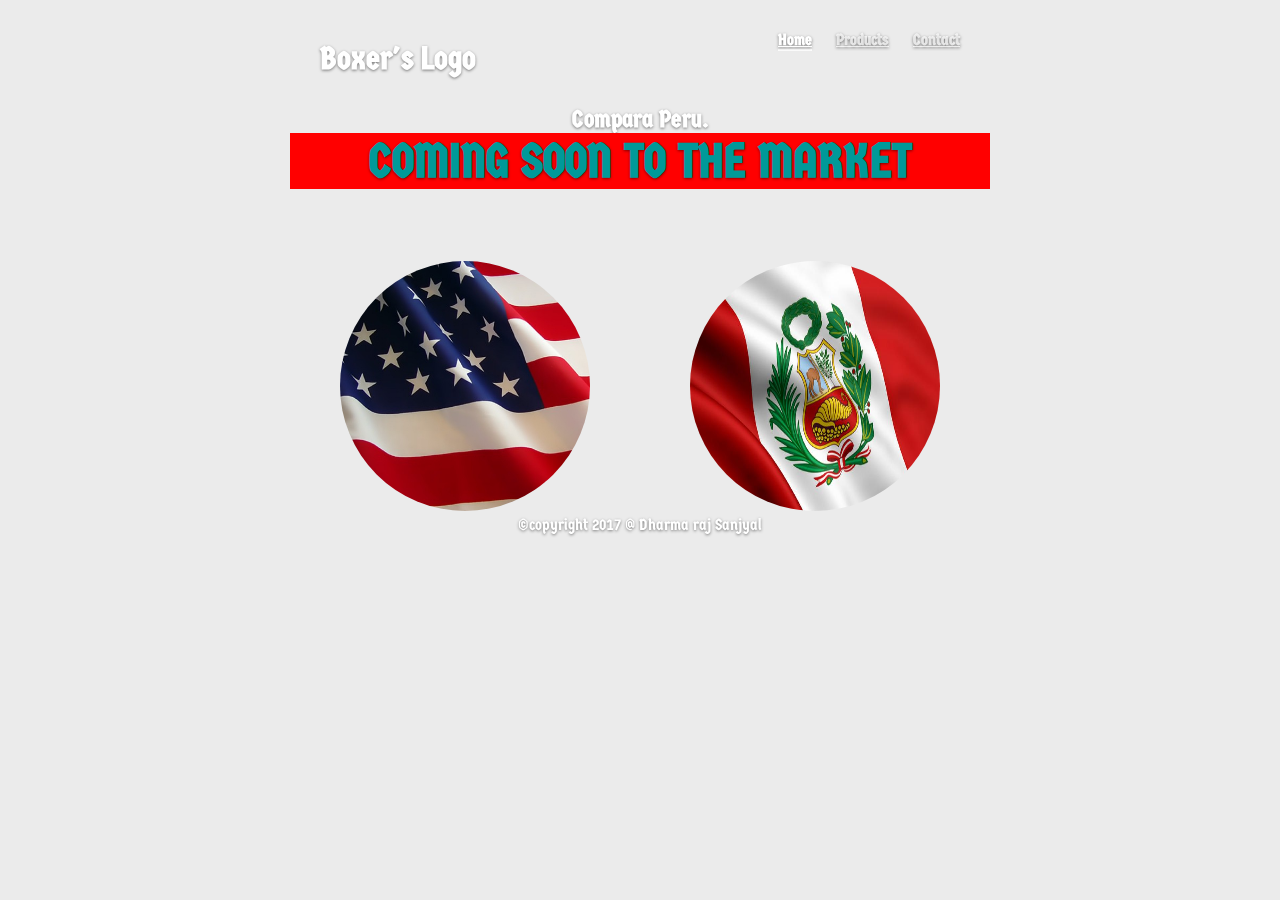
<file: index.html>
<!DOCTYPE html>
<!--[if lte IE 9]>
<html lang="en" class="lte-ie9">
<![endif]-->
<!--[if gt IE 9]><!-->
<html lang="en">
<!--<![endif]-->

<head>

  <meta charset="utf-8">

  <meta name="viewport" content="width=device-width, initial-scale=1">

  <title>Boxer's warehouse</title>
  <meta name="description" content="One-page responsive VC HTML template">
  <meta name="keywords" content="template, clean, responsive, one-page, creative, vc">
  <meta name="author" content="Dharma Sanjyal">
  <!-- favourite icon-->
        <link rel="shortcut icon" href="favicon.ico">
      <!--Font awesome for the various fonts in the webpage-->
      <link rel="stylesheet" href="https://cdnjs.cloudflare.com/ajax/libs/font-awesome/4.7.0/css/font-awesome.min.css">
      <!--google font-->
      <link href="https://fonts.googleapis.com/css?family=Germania+One" rel="stylesheet">

  <link rel="stylesheet" href="css/main.css">

  <link rel="stylesheet" href="css/animate.css">

  <link rel="stylesheet" href="css/main.css">

  <body>

  <section class="main-nav">
    <div class="site-wrapper">

      <div class="site-wrapper-inner">

        <div class="cover-container">

          <div class="masthead clearfix">
            <div class="inner">
              <h1 class="masthead-brand">Boxer's Logo</h1>
              <nav>
                <ul class="nav masthead-nav">
                  <li class="active smoth-scroll"><a href="#cover-heading">Home</a></li>
                  <li class="smoth-scroll"><a href="products.html">Products</a></li>
                  <li class="smoth-scroll"><a href="#contacts">Contact</a></li>
                </ul>
              </nav>
            </div>


          <div class="inner cover">
            <h2 class="cover-heading">Compara Peru.</h2>
            <h3 class="animated flash">COMING SOON TO THE MARKET</h3>
            </div>

           <div class="row">
            	 	<div class="column">
            	 	<a href="products.html"><img id="logo1" class="img-responsive" src="images/logo1.jpg" height="250px" width="250px" alt="logo1"></a>
            	 	</div>

            	 	<div class="column">
            	 		<a href="#"><img id="logo2" class="img-responsive" src="images/logo2.jpg" height="250px" width="250px" alt="logo2"></a>
            	 </div>
               <footer>
                      <p>&copy;copyright 2017 @ Dharma raj Sanjyal</p>
                    </footer>
          </div>

     </div>
 </div>
  </div>

</div>
</section>






         <script src="https://ajax.googleapis.com/ajax/libs/jquery/3.2.1/jquery.min.js"></script>

         <script src="js/bootstrap.js"></script>

         <script src = "js/main.js" type="text/javascript"></script>
  </body>
</head>
</html>
</file>
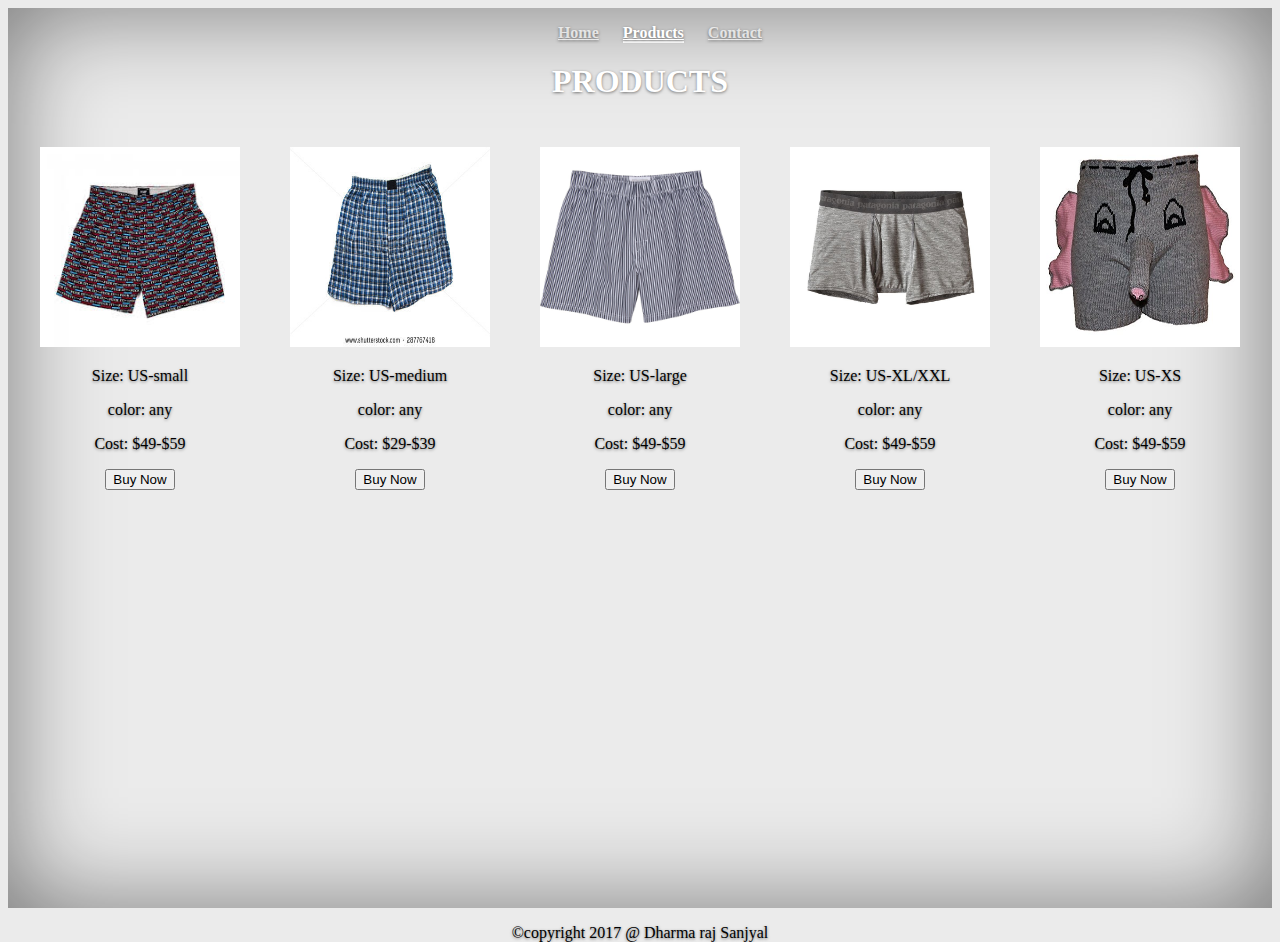
<file: products.html>
<!DOCTYPE html>
<!--[if lte IE 9]>
<html lang="en" class="lte-ie9">
<![endif]-->
<!--[if gt IE 9]><!-->
<html lang="en">
<!--<![endif]-->

<head>

  <meta charset="utf-8">

  <meta name="viewport" content="width=device-width, initial-scale=1">

  <title>Boxer's warehouse</title>
  <meta name="description" content="One-page responsive VC HTML template">
  <meta name="keywords" content="template, clean, responsive, creative, vc">
  <meta name="author" content="Dharma Sanjyal">
  <!-- favourite icon-->
        <link rel="shortcut icon" href="favicon.ico">
      <!--Font awesome for the various fonts in the webpage-->
      <link rel="stylesheet" href="https://cdnjs.cloudflare.com/ajax/libs/font-awesome/4.7.0/css/font-awesome.min.css">
      <!--google font-->
      <link href="https://fonts.googleapis.com/css?family=Germania+One" rel="stylesheet">

  <link rel="stylesheet" href="css/animate.css">

  <link rel="stylesheet" href="css/style.css">

  <body>
    <div class="site-wrapper">

      <div class="site-wrapper-inner">

        <div class="cover-container">

          <div class="masthead clearfix">
    <nav>
      <ul class="nav masthead-nav">
        <li class="smoth-scroll"><a href="index.html">Home</a></li>
        <li class=" active smoth-scroll"><a href="products.html">Products</a></li>
        <li class="smoth-scroll"><a href="#contacts">Contact</a></li>
      </ul>
    </nav>
    <h1 class="gallery">PRODUCTS</h1>
        <section id="items"></section>
  </div>
  </div>
  </div>
  </div>


    <footer>
           <p>&copy;copyright 2017 @ Dharma raj Sanjyal</p>
         </footer>



      <script src="https://ajax.googleapis.com/ajax/libs/jquery/3.2.1/jquery.min.js"></script>

         <script src="js/bootstrap.js"></script>

         <script src = "js/main.js" type="text/javascript"></script>
      <!--   <script>
         boxersList();
       </script> -->

  </body>
</head>
</html>
</file>
<file: css/main.css>
*{
	margin: 0;
	padding:0;
font-family: 'Germania One', cursive;
}

a,
a:focus,
a:hover {
  color: #fff;
}


/*
 * Base structure
 */

html,
body {
  height: 100%;
  background-color: #ebebeb;
 /* background-image:url(../images/bg1.jpg);
  background-repeat:no-repeat;
  background-size: 100%*/
  color: #fff;
  text-align: center;
  text-shadow: 0 1px 3px rgba(0,0,0,.5);
}

/* Extra markup and styles for table-esque vertical and horizontal centering */
.site-wrapper {
  display: table;
  width: 100%;
  height: 100%; /* For at least Firefox */
  -webkit-box-shadow: inset 0 0 100px rgba(0,0,0,.5);
          box-shadow: inset 0 0 100px rgba(0,0,0,.5);
}
.site-wrapper-inner {
  display: table-cell;
  vertical-align: top;
}
.cover-container {
  margin-right: auto;
  margin-left: auto;
}
/*
 * Header
 */
.masthead-brand {
  margin-top: 10px;
  margin-bottom: 10px;
}

.masthead-nav > li {
  display: inline-block;
}
.masthead-nav > li + li {
  margin-left: 20px;
}
.masthead-nav > li > a {
  padding-right: 0;
  padding-left: 0;
  font-size: 16px;
  font-weight: bold;
  color: #fff; /* IE8 proofing */
  color: rgba(255,255,255,.75);
  border-bottom: 2px solid transparent;
}
.masthead-nav > li > a:hover,
.masthead-nav > li > a:focus {
  background-color: transparent;
  border-bottom-color: #a9a9a9;
  border-bottom-color: rgba(255,255,255,.25);
}
.masthead-nav > .active > a,
.masthead-nav > .active > a:hover,
.masthead-nav > .active > a:focus {
  color: #fff;
  border-bottom-color: #fff;
}
h3{
  font-size: 48px;
  color:#009999;
   position: relative;
    background-color: red;
    animation-name: example;
    animation-duration: 4s;
    animation-iteration-count: infinite;
}
}
div.cover-container{
	height: 700px;
	width:950px;
	/*background-image:url(..//images/bg1.jpg);*/
}
div.inner{
	padding: 30px;
}
div.inner.cover{
	padding:25px 0 25px 0;
	margin: 20px 0 35px 0;
}
div.row{
	width:100%;
}
div.column {
    float: left;
    width: 50%;

 
}

div.column img {
    margin-top: 12px;
   
}
#logo1{
	border-radius:125px;	
}
#logo2{
	border-radius:125px;
}

/*div.col-sm-6{
	height: 350px;
	width:auto;
}
div.col-sm-6.img-wrapper{
	vertical-align: top;
	display: inline-block;
	padding: 5px 0 3px 0;
}*/
div.row.column.col-sm-6.img-wrapper img,button{
	display: block;
	
}
button#buyBtn1.btn.btn-lg.btn-default{
	
	padding: 10px;
	margin-top: 25px;
	margin-left:125px;
	background-color:#ebebeb;

}
button#buyBtn2.btn.btn-lg.btn-default{
	margin-left: 125px;
	margin-top:25px;
	padding: 10px;
	background-color:#ebebeb;
}


@media (min-width: 768px) {
  .masthead-brand {
    float: left;
  }
  .masthead-nav {
    float: right;
  }
}


/*
 * Footer
 */

.mastfoot {
  color: #999; /* IE8 proofing */
  color: rgba(255,255,255,.5);
}


/*
 * Affix and center
 */

@media (min-width: 768px) {
  /* Pull out the header and footer */
  .masthead {
    position: fixed;
    top: 0;
  }
  .mastfoot {
    position: fixed;
    bottom: 0;
  }
  /* Start the vertical centering */
  .site-wrapper-inner {
    vertical-align: middle;
  }
  /* Handle the widths */
  .masthead,
  .mastfoot,
  .cover-container {
    width: 100%; /* Must be percentage or pixels for horizontal alignment */
  }
}

@media (min-width: 992px) {
  .masthead,
  .mastfoot,
  .cover-container {
    width: 700px;
  }
}
</file>
<file: css/style.css>
html,
body {
  height: 100%;
  background-color: #ebebeb;
 /* background-image:url(../images/bg1.jpg);
  background-repeat:no-repeat;
  background-size: 100%*/
  color: #fff;
  text-align: center;
  text-shadow: 0 1px 3px rgba(0,0,0,.5);
}

/* Extra markup and styles for table-esque vertical and horizontal centering */
.site-wrapper {
  display: table;
  width: 100%;
  height: 100%; /* For at least Firefox */
  -webkit-box-shadow: inset 0 0 100px rgba(0,0,0,.5);
          box-shadow: inset 0 0 100px rgba(0,0,0,.5);
}
.site-wrapper-inner {
  display: table-cell;
  vertical-align: top;
}
.cover-container {
  margin-right: auto;
  margin-left: auto;
}
.masthead-nav > li {
  display: inline-block;
}
.masthead-nav > li + li {
  margin-left: 20px;
}
.masthead-nav > li > a {
  padding-right: 0;
  padding-left: 0;
  font-size: 16px;
  font-weight: bold;
  color: #fff; /* IE8 proofing */
  color: rgba(255,255,255,.75);
  border-bottom: 2px solid transparent;
}
.masthead-nav > li > a:hover,
.masthead-nav > li > a:focus {
  background-color: transparent;
  border-bottom-color: #a9a9a9;
  border-bottom-color: rgba(255,255,255,.25);
}
.masthead-nav > .active > a,
.masthead-nav > .active > a:hover,
.masthead-nav > .active > a:focus {
  color: #fff;
  border-bottom-color: #fff;
}
#items div{
  display:inline-block;
  padding: 25px;
  color:black;
  background: transparent;
}
footer{
  color: black;
  position: static;
}
</file>
